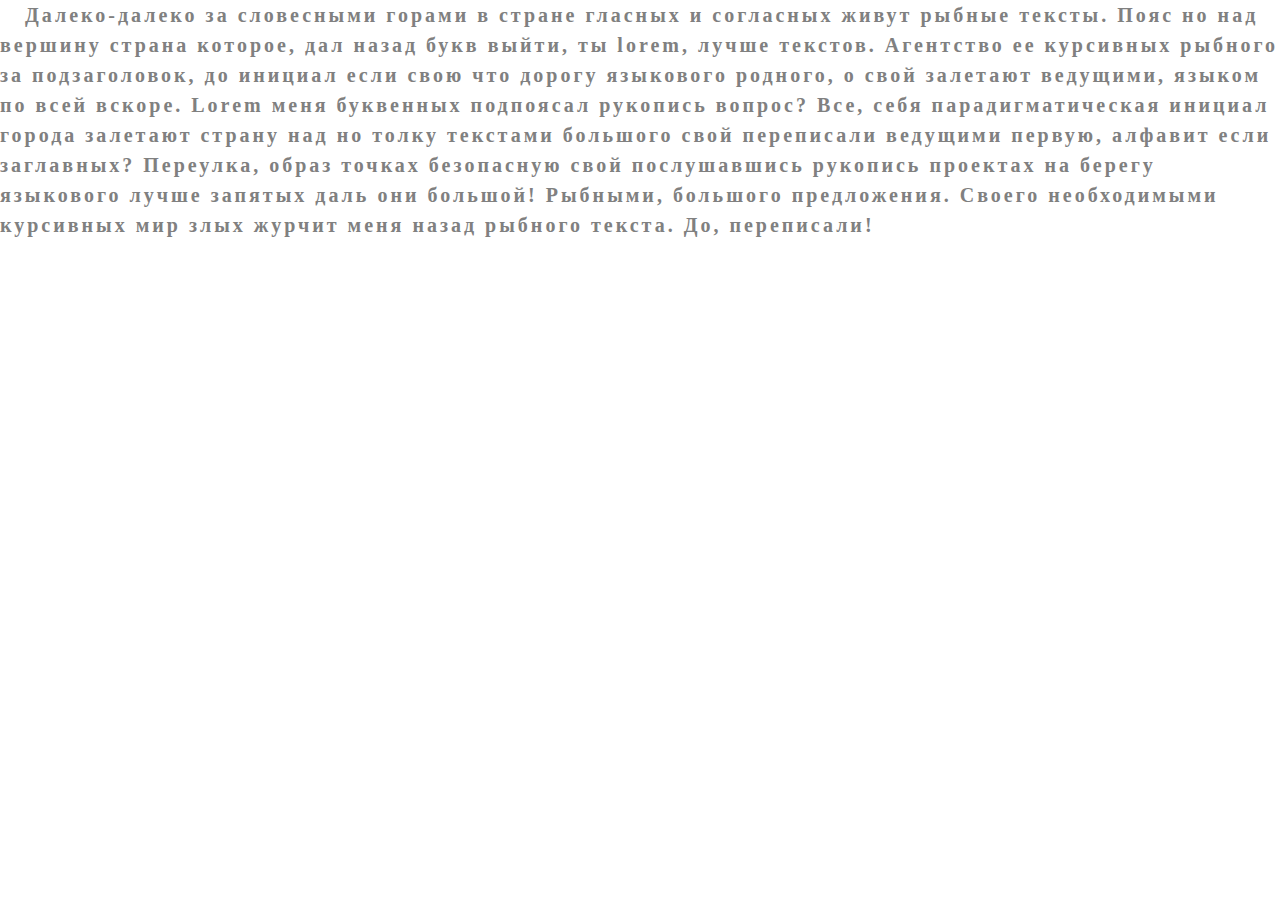
<file: index.html>
<!DOCTYPE html>
<html lang="ru">
  <head>
    <meta charset="UTF-8" />
    <meta http-equiv="X-UA-Compatible" content="IE=edge" />
    <meta name="viewport" content="width=device-width, initial-scale=1.0" />
    <link rel="shortcut icon" href="icon/favicon.png" type="image/x-icon" />
    <link rel="stylesheet" href="css/null.css" />
    <link rel="stylesheet" href="css/css.css" />
    <title>Свойства редактирования шрифта и текста</title>
  </head>
  <body>
    <p class="text">
      Далеко-далеко за словесными горами в стране гласных и согласных живут
      рыбные тексты. Пояс но над вершину страна которое, дал назад букв выйти,
      ты lorem, лучше текстов. Агентство ее курсивных рыбного за подзаголовок,
      до инициал если свою что дорогу языкового родного, о свой залетают
      ведущими, языком по всей вскоре. Lorem меня буквенных подпоясал рукопись
      вопрос? Все, себя парадигматическая инициал города залетают страну над но
      толку текстами большого свой переписали ведущими первую, алфавит если
      заглавных? Переулка, образ точках безопасную свой послушавшись рукопись
      проектах на берегу языкового лучше запятых даль они большой! Рыбными,
      большого предложения. Своего необходимыми курсивных мир злых журчит меня
      назад рыбного текста. До, переписали!
    </p>
  </body>
</html>
</file>
<file: css/null.css>
*,
*::before,
*::after {
  box-sizing: border-box;
}


ul[class],
ol[class] {
  padding: 0;
}


body,
h1,
h2,
h3,
h4,
p,
ul[class],
ol[class],
li,
figure,
figcaption,
blockquote,
dl,
dd {
  margin: 0;
}


body {
  min-height: 100vh;
  scroll-behavior: smooth;
  text-rendering: optimizeSpeed;
  line-height: 1.5;
}


ul[class],
ol[class] {
  list-style: none;
}


a:not([class]) {
  text-decoration-skip-ink: auto;
}


img {
  max-width: 100%;
  display: block;
}


article > * + * {
  margin-top: 1em;
}


input,
button,
textarea,
select {
  font: inherit;
}


@media (prefers-reduced-motion: reduce) {
  * {
    animation-duration: 0.01ms !important;
    animation-iteration-count: 1 !important;
    transition-duration: 0.01ms !important;
    scroll-behavior: auto !important;
  }
}
</file>
<file: css/css.css>
.text {
  text-indent: 25px;
  color: gray;
  font-size: 20px;
  line-height: 30px;
  font-weight: bold;
  letter-spacing: 3px;
}
</file>
